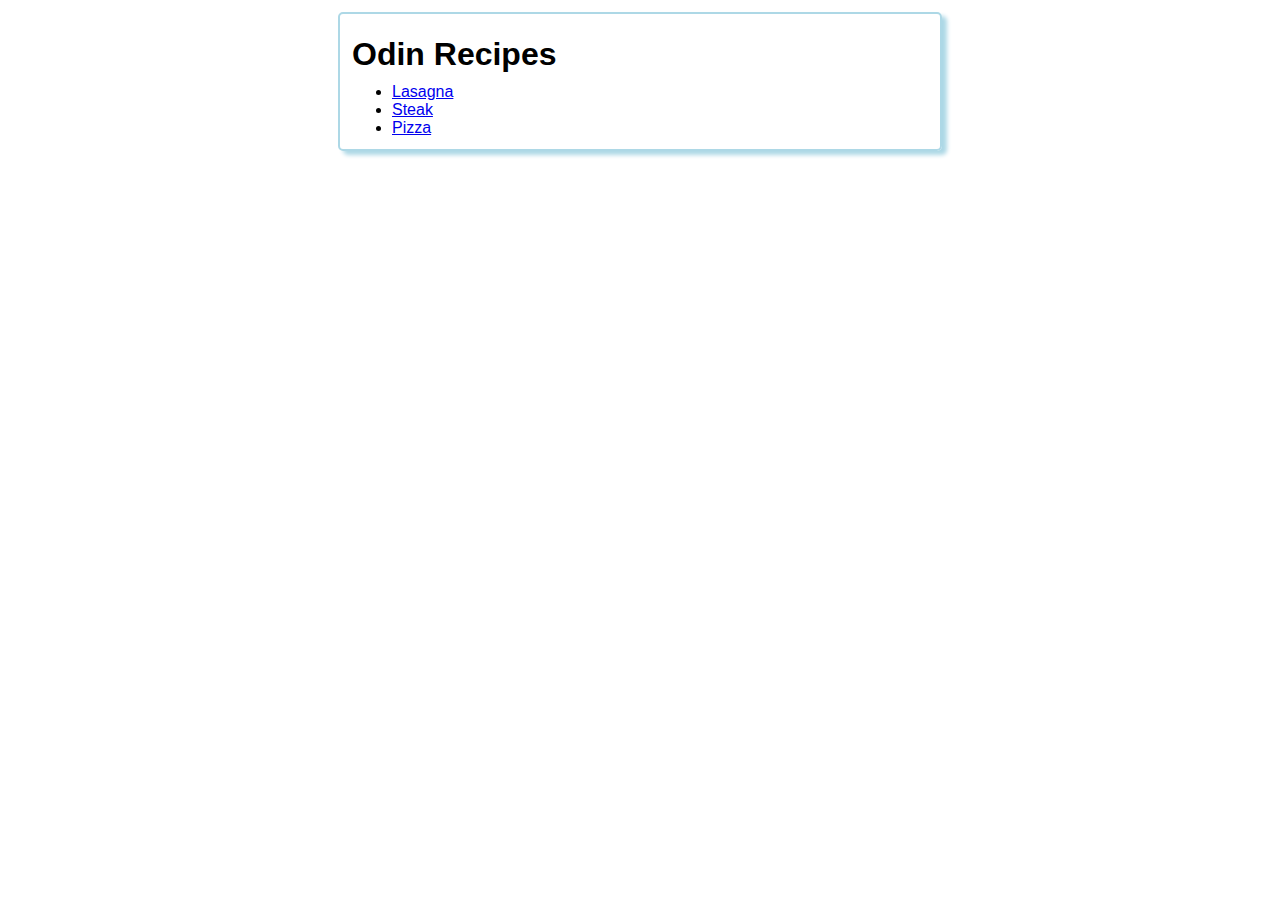
<file: index.html>
<!DOCTYPE html>
<html lang="en">

<head>
  <meta charset="utf-8">
  <meta http-equiv="X-UA-compatible" content="IE=edge">
  <meta name="viewport" content="width=device-width, initial-scale=1.0">
  <link rel="stylesheet" href="./css/styles.css">
  <title>Odin Recipes</title>
</head>

<body>
  <article class="article">
    <h1>Odin Recipes</h1>
    <ul>
      <li><a href="./recipes/lasagna.html">Lasagna</a></li>
      <li><a href="./recipes/steak.html">Steak</a></li>
      <li><a href="./recipes/pizza.html">Pizza</a></li>
    </ul>
  </article>
</body>

</html>
</file>
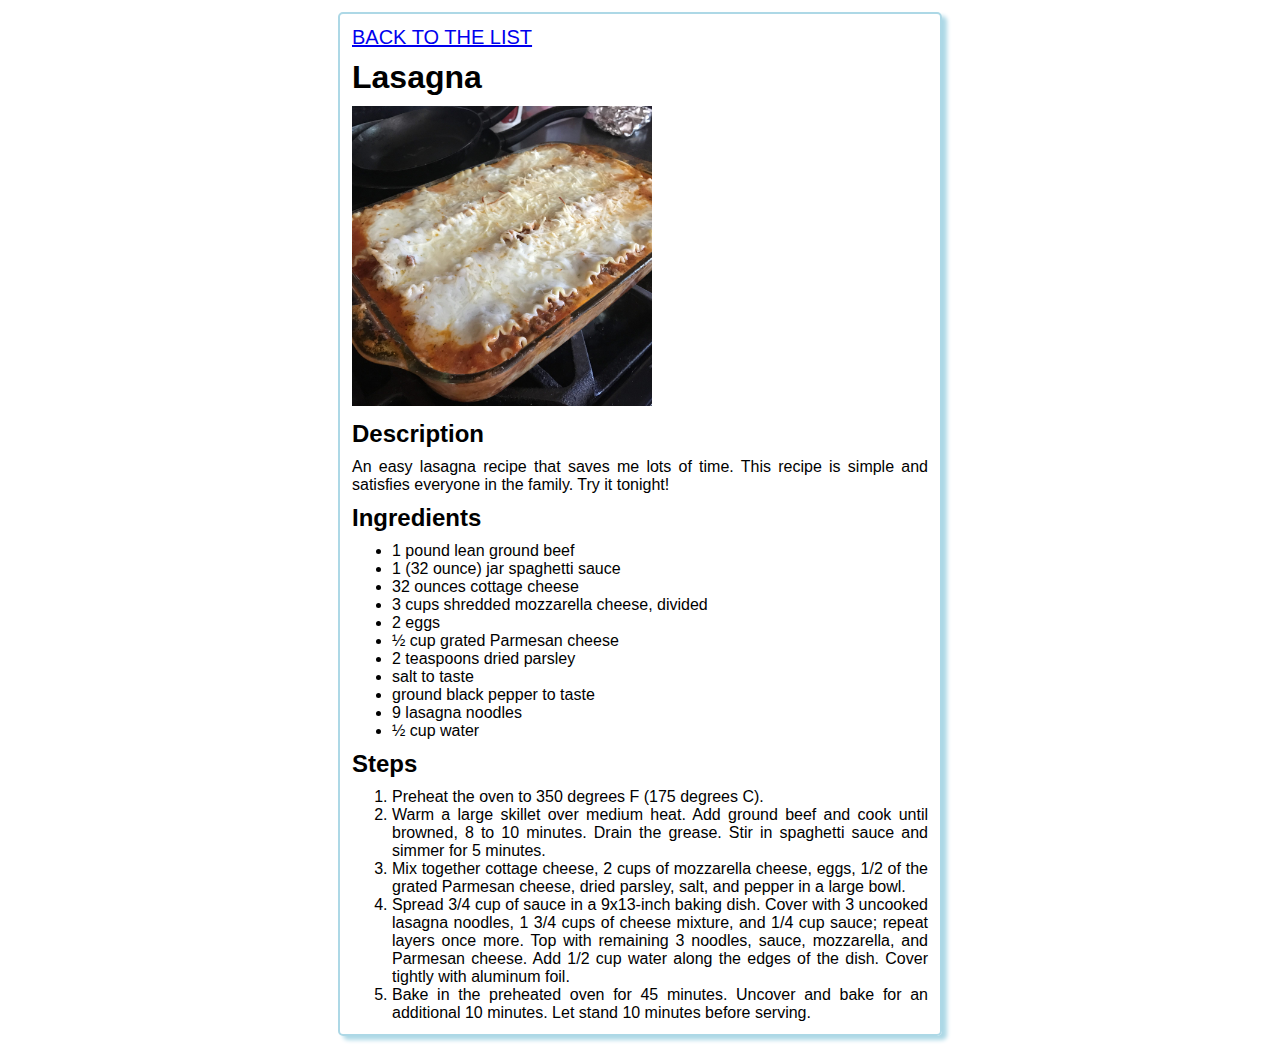
<file: recipes/lasagna.html>
<!DOCTYPE html>
<html lang="en">

<head>
  <meta charset="utf-8">
  <meta http-equiv="X-UA-compatible" content="IE=edge">
  <meta name="viewport" content="width=device-width, initial-scale=1.0">
  <link rel="stylesheet" href="../css/styles.css">
  <title>Lasagna</title>
</head>

<body>
  <article class="article">
    <a href="../index.html" class="home">Back to the list</a>
    <h1>Lasagna</h1>
    <img src="../images/lasagna.jpeg" alt="Finished lasagna image">
    <h2>Description</h2>
    <p>An easy lasagna recipe that saves me lots of time. This recipe is
      simple and satisfies everyone in the family. Try it tonight!</p>
    <h2>Ingredients</h2>
    <ul>
      <li>1 pound lean ground beef</li>
      <li>1 (32 ounce) jar spaghetti sauce</li>
      <li>32 ounces cottage cheese</li>
      <li>3 cups shredded mozzarella cheese, divided</li>
      <li>2 eggs</li>
      <li>½ cup grated Parmesan cheese</li>
      <li>2 teaspoons dried parsley</li>
      <li>salt to taste</li>
      <li>ground black pepper to taste</li>
      <li>9 lasagna noodles</li>
      <li>½ cup water</li>
    </ul>
    <h2>Steps</h2>
    <ol>
      <li>Preheat the oven to 350 degrees F (175 degrees C).</li>
      <li>Warm a large skillet over medium heat. Add ground beef and cook
        until browned, 8 to 10 minutes. Drain the grease. Stir in spaghetti
        sauce and simmer for 5 minutes.</li>
      <li>Mix together cottage cheese, 2 cups of mozzarella cheese, eggs,
        1/2 of the grated Parmesan cheese, dried parsley, salt, and pepper in a large bowl.</li>
      <li>Spread 3/4 cup of sauce in a 9x13-inch baking dish. Cover with 3
        uncooked lasagna noodles, 1 3/4 cups of cheese mixture, and 1/4 cup
        sauce; repeat layers once more. Top with remaining 3 noodles, sauce,
        mozzarella, and Parmesan cheese. Add 1/2 cup water along the edges
        of the dish. Cover tightly with aluminum foil.</li>
      <li>Bake in the preheated oven for 45 minutes. Uncover and bake for an
        additional 10 minutes. Let stand 10 minutes before serving.</li>
    </ol>
  </article>
</body>
</file>
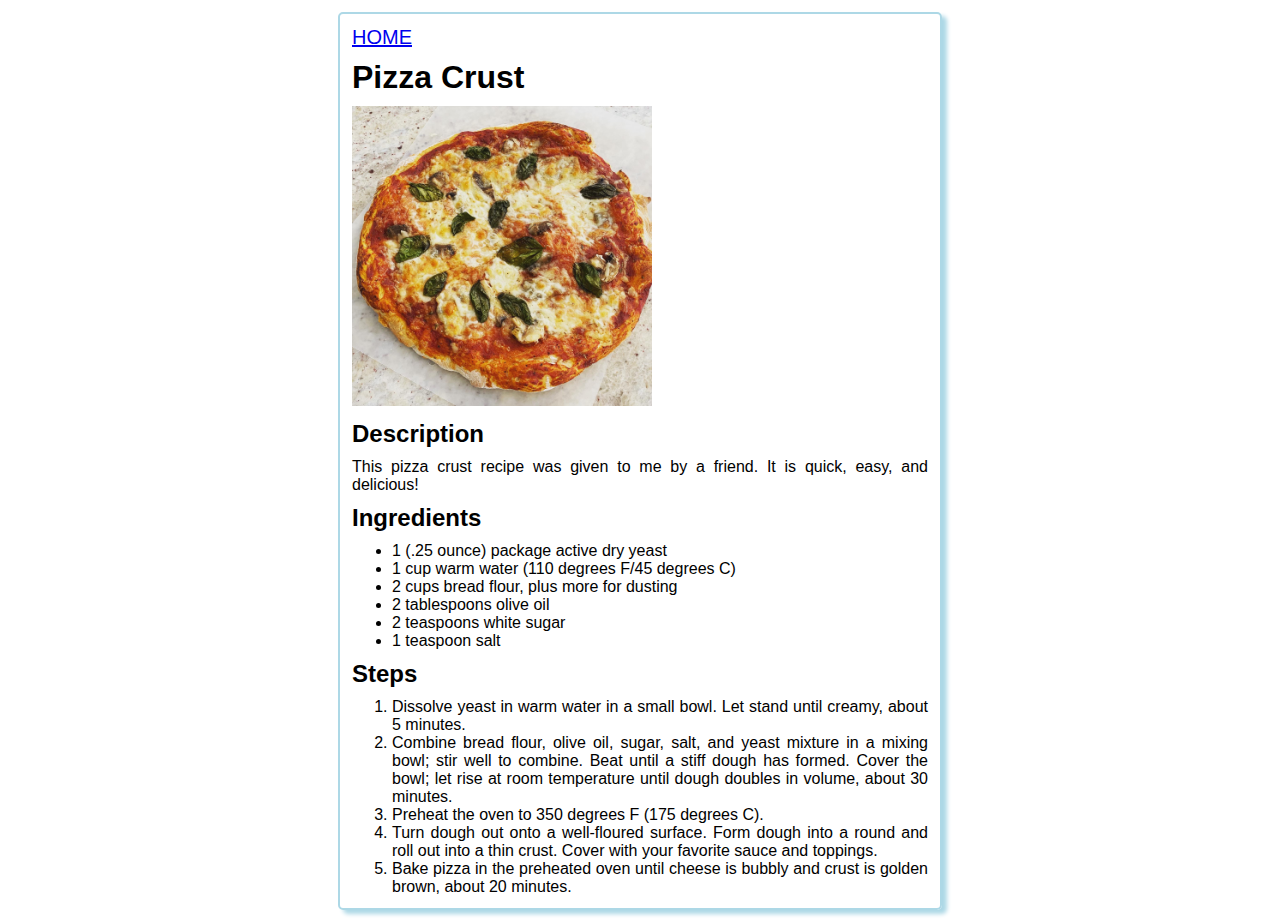
<file: recipes/pizza.html>
<!DOCTYPE html>
<html lang="en">

<head>
  <meta charset="utf-8">
  <meta http-equiv="X-UA-compatible" content="IE=edge">
  <meta name="viewport" content="width=device-width, initial-scale=1.0">
  <link rel="stylesheet" href="../css/styles.css">
  <title>Pizza</title>
</head>

<body>
  <article class="article">
    <a href="../index.html" class="home">Home</a>
    <h1>Pizza Crust</h1>
    <img src="../images/pizza.jpeg" alt="Finished pizza image">
    <h2>Description</h2>
    <p>This pizza crust recipe was given to me by a friend. It is quick, easy, and delicious!</p>
    <h2>Ingredients</h2>
    <ul>
      <li>1 (.25 ounce) package active dry yeast</li>
      <li>1 cup warm water (110 degrees F/45 degrees C)</li>
      <li>2 cups bread flour, plus more for dusting</li>
      <li>2 tablespoons olive oil</li>
      <li>2 teaspoons white sugar</li>
      <li>1 teaspoon salt</li>
    </ul>
    <h2>Steps</h2>
    <ol>
      <li>Dissolve yeast in warm water in a small bowl. Let stand until creamy, about 5 minutes.</li>
      <li>Combine bread flour, olive oil, sugar, salt, and yeast mixture in a mixing bowl; stir well to combine. Beat
        until a stiff dough has formed. Cover the bowl; let rise at room temperature until dough doubles in volume,
        about
        30 minutes.</li>
      <li>Preheat the oven to 350 degrees F (175 degrees C).</li>
      <li>Turn dough out onto a well-floured surface. Form dough into a round and roll out into a thin crust. Cover with
        your favorite sauce and toppings.</li>
      <li>Bake pizza in the preheated oven until cheese is bubbly and crust is golden brown, about 20 minutes.</li>
    </ol>
  </article>
</body>
</file>
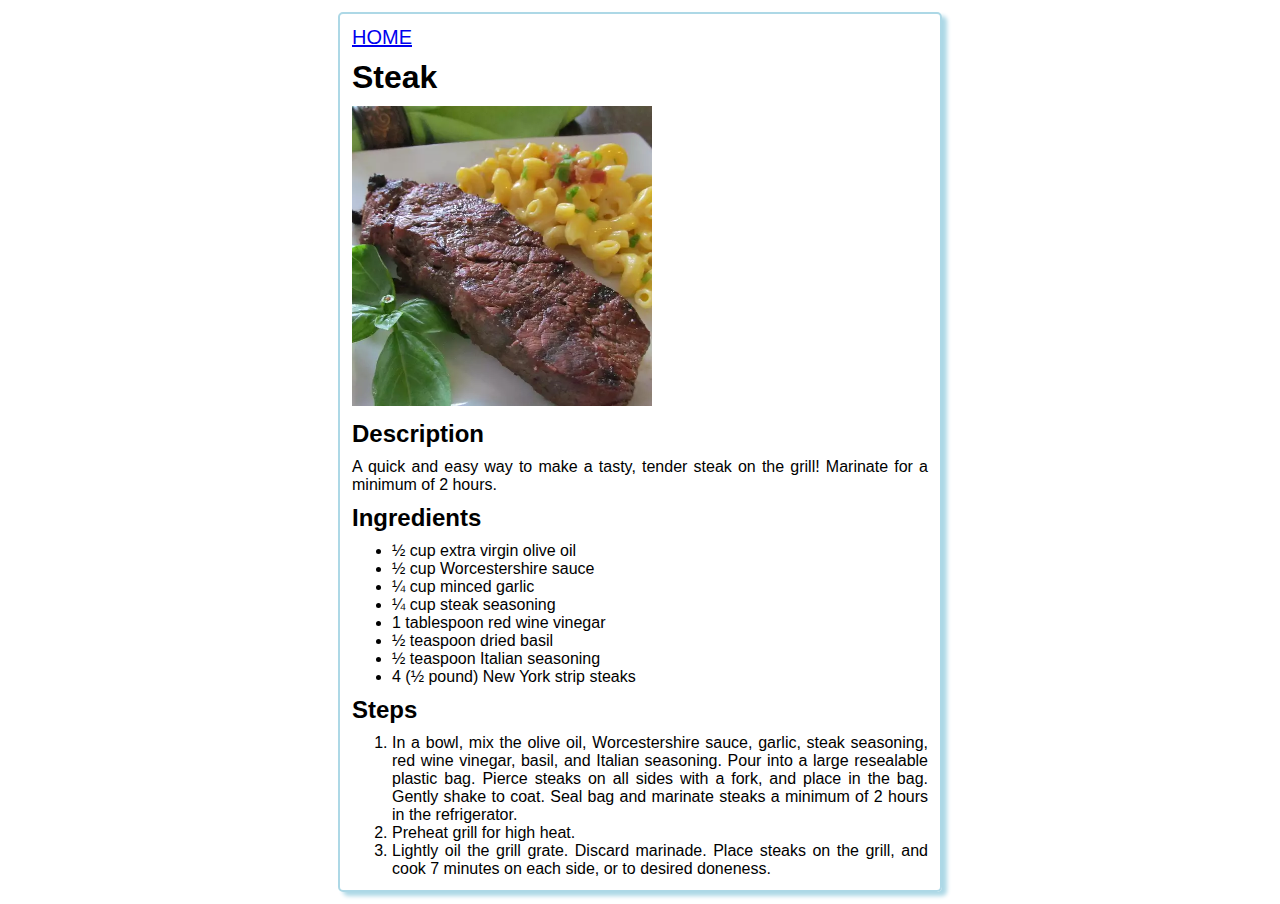
<file: recipes/steak.html>
<!DOCTYPE html>
<html lang="en">

<head>
  <meta charset="utf-8">
  <meta http-equiv="X-UA-compatible" content="IE=edge">
  <meta name="viewport" content="width=device-width, initial-scale=1.0">
  <link rel="stylesheet" href="../css/styles.css">
  <title>Steak</title>
</head>

<body>
  <article class="article">
    <a href="../index.html" class="home">Home</a>
    <h1>Steak</h1>
    <img src="../images/steak.webp" alt="Finished steak image">
    <h2>Description</h2>
    <p>A quick and easy way to make a tasty, tender steak on the grill! Marinate for a minimum of 2 hours.</p>
    <h2>Ingredients</h2>
    <ul>
      <li>½ cup extra virgin olive oil</li>
      <li>½ cup Worcestershire sauce</li>
      <li>¼ cup minced garlic</li>
      <li>¼ cup steak seasoning</li>
      <li>1 tablespoon red wine vinegar</li>
      <li>½ teaspoon dried basil</li>
      <li>½ teaspoon Italian seasoning</li>
      <li>4 (½ pound) New York strip steaks</li>
    </ul>
    <h2>Steps</h2>
    <ol>
      <li>In a bowl, mix the olive oil, Worcestershire sauce, garlic, steak seasoning,
        red wine vinegar, basil, and Italian seasoning. Pour into a large resealable
        plastic bag. Pierce steaks on all sides with a fork, and place in the bag.
        Gently shake to coat. Seal bag and marinate steaks a minimum of 2 hours in the refrigerator.</li>
      <li>Preheat grill for high heat.</li>
      <li>Lightly oil the grill grate. Discard marinade. Place steaks on the grill,
        and cook 7 minutes on each side, or to desired doneness.</li>
    </ol>
  </article>
</body>
</file>
<file: css/styles.css>
* {
  margin: auto;
  font-family: 'Lucida Sans', 'Lucida Sans Regular', 'Lucida Grande', 'Lucida Sans Unicode', Geneva, Verdana, sans-serif;
}

.article {
  text-align: justify;
  width: 45%;
  min-width: 500px;
  border: 2px solid lightblue;
  margin: 12px auto 12px auto;
  padding: 12px;
  box-shadow: 5px 4px 4px lightblue;
  border-radius: 5px;
}

.home {
  text-transform: uppercase;
  font-size: 20px;
}

h1, h2 {
  margin: 10px auto 10px auto;
}

a:hover {
  color: rgb(255, 174, 0);
}

img {
  width: 300px;
}
</file>
